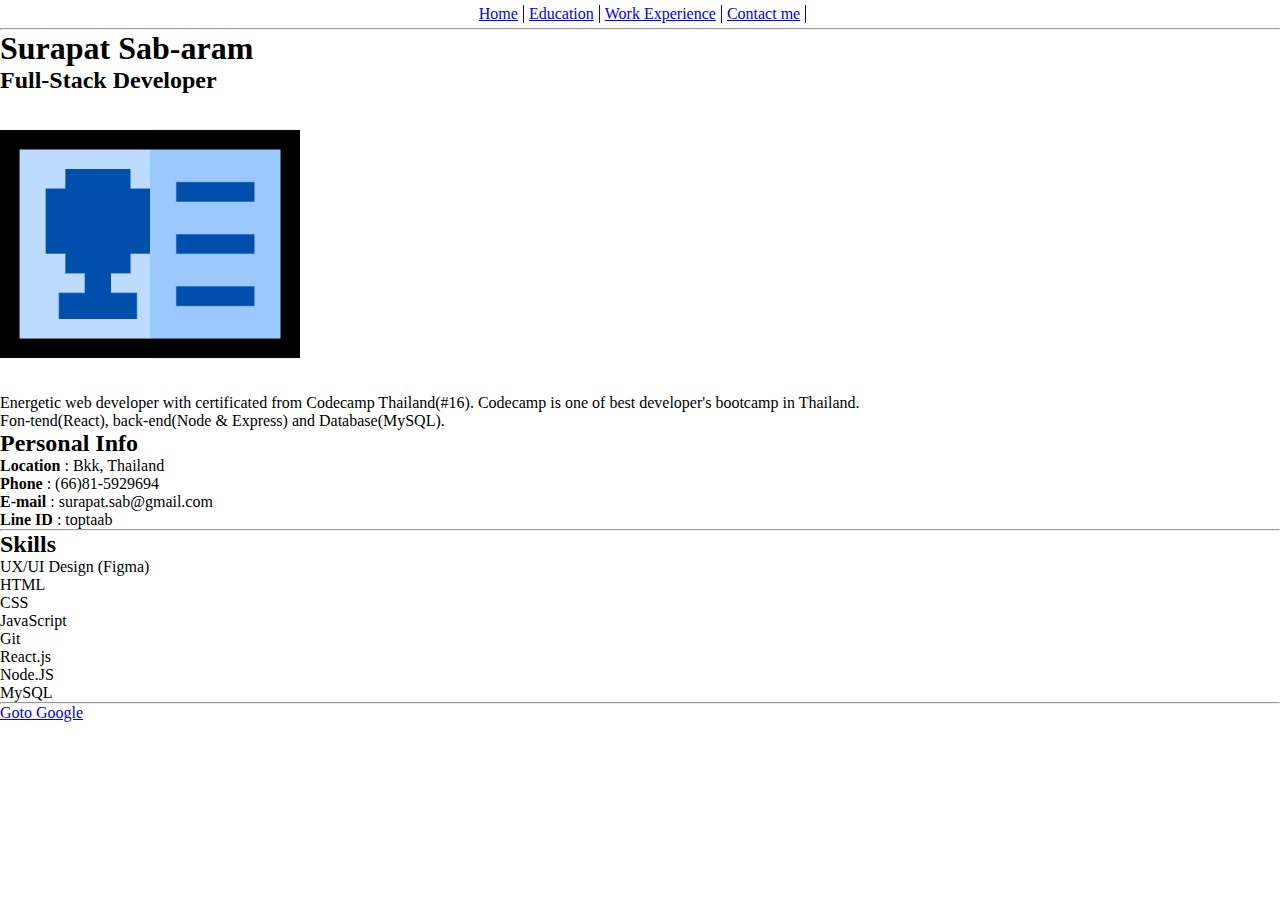
<file: index.html>
<!DOCTYPE html>
<html lang="en">

<head>
    <meta charset="UTF-8">
    <meta name="viewport" content="width=device-width, initial-scale=1.0">
    <link rel="stylesheet" href="./style.css">
    <title>Document</title>

</head>

<body>
    <nav>
        <a href="./index.html">Home</a>
        <a href="./Education.html">Education</a>
        <a href="./Work.html">Work Experience</a>
        <a href="./Contact.html">Contact me</a>
    </nav>
    <hr>
    <h1>Surapat Sab-aram</h1>
    <h2>Full-Stack Developer</h2>
    <img class="profile-pic" src="./Pics/profile-user-svgrepo-com.png" alt="Profile">
    <p>Energetic web developer with certificated from Codecamp Thailand(#16). Codecamp is one of best developer's
        bootcamp in Thailand. <br> Fon-tend(React), back-end(Node & Express) and Database(MySQL).</p>
    <h2>Personal Info</h2>
    <p><strong>Location</strong> : Bkk, Thailand</p>
    <p><strong>Phone</strong> : (66)81-5929694</p>
    <p><strong>E-mail</strong> : surapat.sab@gmail.com</p>
    <p><strong>Line ID</strong> : toptaab</p>
    <hr>
    <h2>Skills</h2>
    <ul>
        <li>UX/UI Design (Figma)</li>
        <li>HTML</li>
        <li>CSS</li>
        <li>JavaScript</li>
        <li>Git</li>
        <li>React.js</li>
        <li>Node.JS</li>
        <li>MySQL</li>
    </ul>
    <hr>
    <a href="htttp://www.google.com">Goto Google</a>
</body>

</html>
</file>
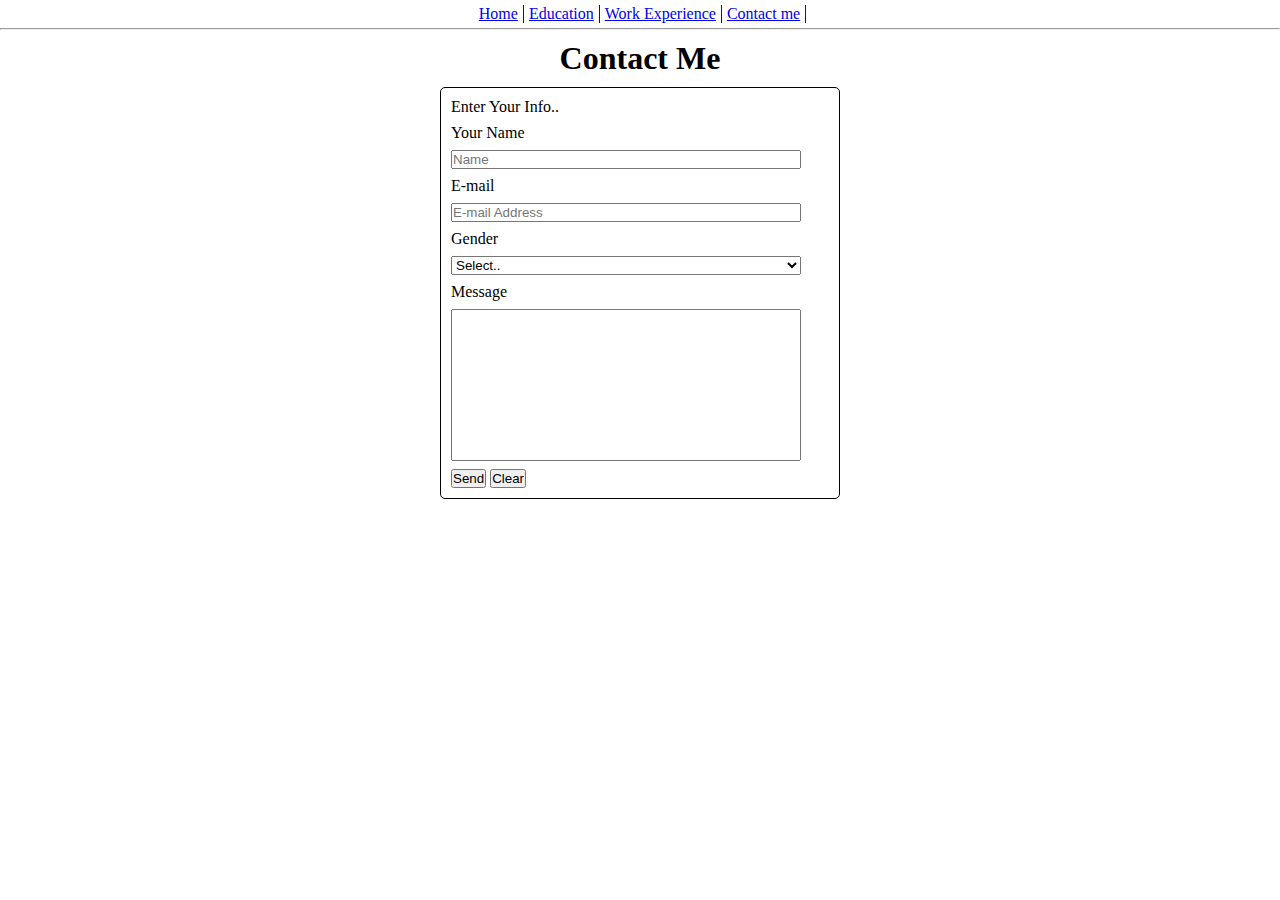
<file: Contact.html>
<!DOCTYPE html>
<html lang="en">

<head>
    <meta charset="UTF-8">
    <meta name="viewport" content="width=device-width, initial-scale=1.0">
    <link rel="stylesheet" href="./style.css">
    <title>Document</title>
</head>

<body>
    <nav>
        <a href="./index.html">Home</a>
        <a href="./Education.html">Education</a>
        <a href="./Work.html">Work Experience</a>
        <a href="./Contact.html">Contact me</a>
    </nav>
    <hr>
    <main class="contact-me">
        <h1 class="contactme-header">Contact Me</h1>
        <form class="contact-form">
            <p>Enter Your Info..</p>
            <label id="username">Your Name </label>
            <input type="text" name="username" id="username" placeholder="Name">
            <label id="email">E-mail</label>
            <input type="email" name="Email Address" id="email" placeholder="E-mail Address">
            <label id="Sex">Gender</label>
            <select name="Gender" id="Sex">Gender
                <option disabled selected>Select..</option>
                <option value="Male">Male</option>
                <option value="Female">Female</option>
            </select>
            <label>Message</label>
            <textarea name="Message" cols="30" rows="10" ></textarea>
            <div>
                <input type="submit" value="Send">
                <input type="reset" value="Clear">
            </div>
        </form>
    </main>
</body>

</html>
</file>
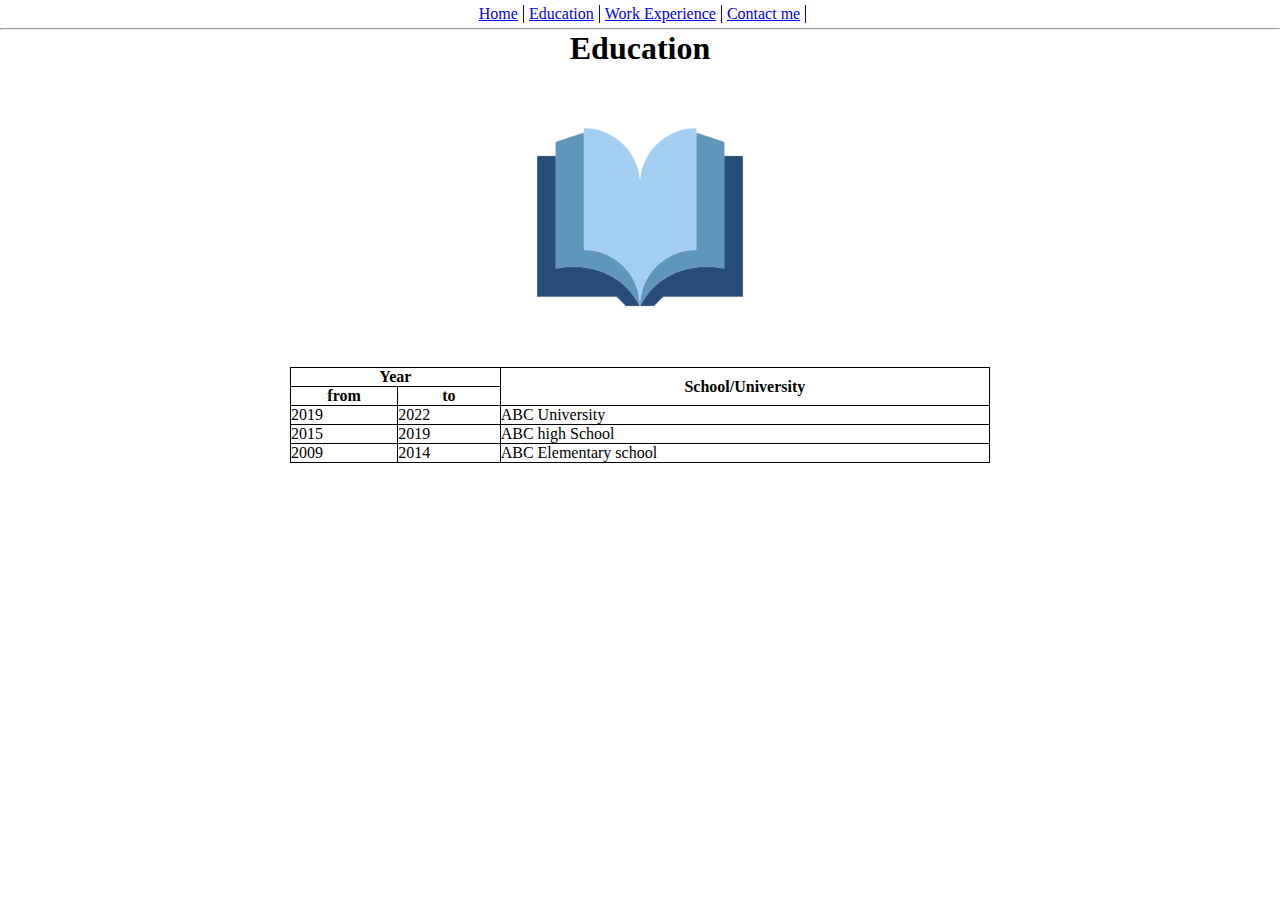
<file: Education.html>
<!DOCTYPE html>
<html lang="en">

<head>
    <meta charset="UTF-8">
    <meta name="viewport" content="width=device-width, initial-scale=1.0">
    <link rel="stylesheet" href="./style.css">
    <title>Document</title>
</head>

<body>
    <nav>
        <a href="./index.html">Home</a>
        <a href="./Education.html">Education</a>
        <a href="./Work.html">Work Experience</a>
        <a href="./Contact.html">Contact me</a>
    </nav>
    <hr>
    <main class="education">
        <h1>
            Education
        </h1>
        <img src="./Pics/book-education-study-svgrepo-com.png" alt="Graduated">
        <table class="Education-table">
            <tr>
                <th colspan="2">Year</th>
                <th rowspan="2" colspan="2">School/University</th>
            </tr>
            <tr>
                <th>from</th>
                <th>to</th>
            </tr>
            <tr>
                <td>2019</td>
                <td>2022</td>
                <td>ABC University</td>
            </tr>
            <tr>
                <td>2015</td>
                <td>2019</td>
                <td>ABC high School</td>
            </tr>
            <tr>
                <td>2009</td>
                <td>2014</td>
                <td>ABC Elementary school</td>
            </tr>
        </table>
    </main>
</body>

</html>
</file>
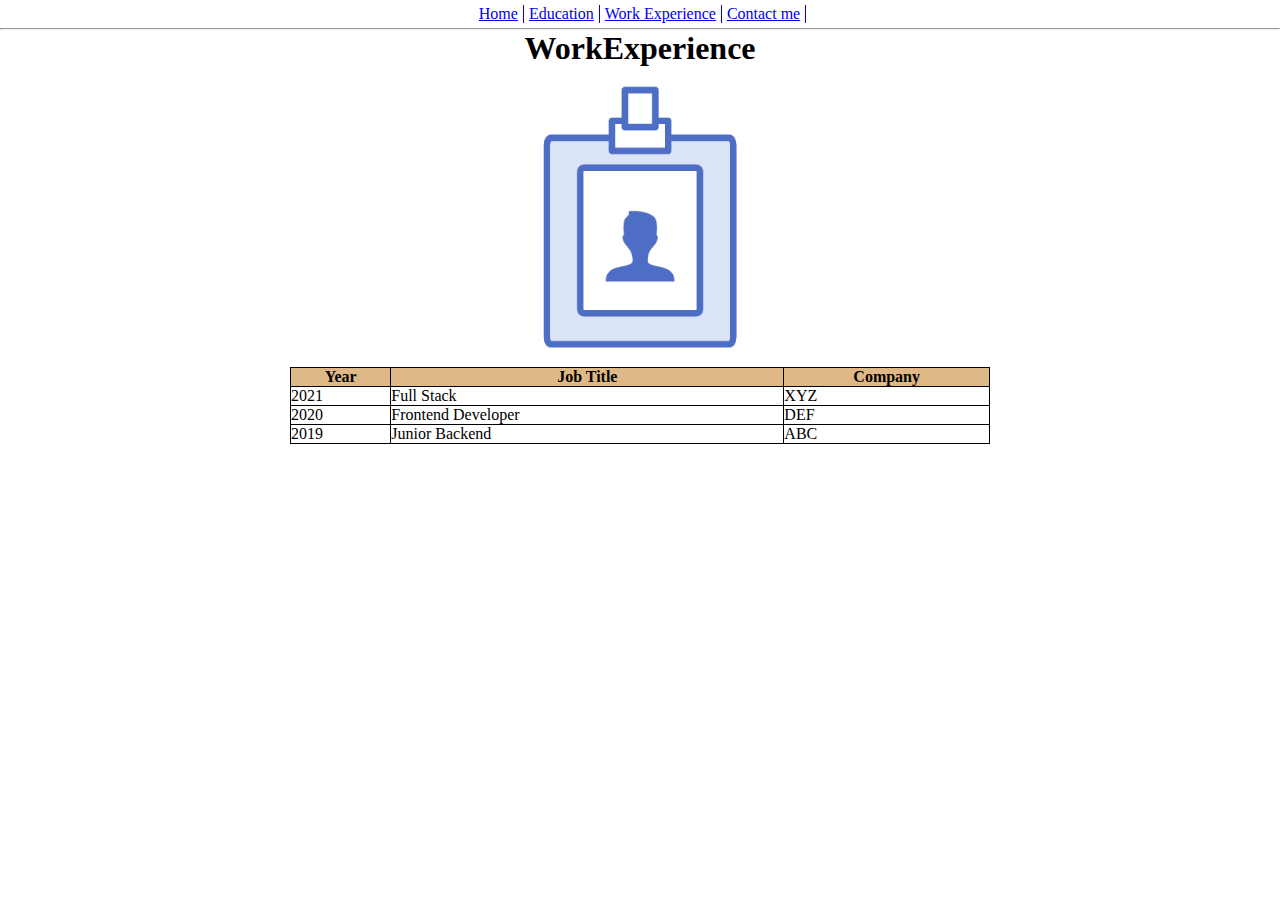
<file: Work.html>
<!DOCTYPE html>
<html lang="en">

<head>
    <meta charset="UTF-8">
    <meta name="viewport" content="width=device-width, initial-scale=1.0">
    <link rel="stylesheet" href="./style.css">
    <title>Document</title>
</head>

<body>

    <nav>
        <a href="./index.html">Home</a>
        <a href="./Education.html">Education</a>
        <a href="./Work.html">Work Experience</a>
        <a href="./Contact.html">Contact me</a>
    </nav>
    <hr>
    <main class="workex">
        <h1>
            WorkExperience
        </h1>
        <img src="./Pics/work-permit-svgrepo-com.png" alt="WorkExperience">
        <table class="work-table">
            <tr>
                <th>Year</th>
                <th>Job Title</th>
                <th>Company</th>
            </tr>
            <tr>
                <td>2021</td>
                <td>Full Stack</td>
                <td>XYZ</td>
            </tr>
            <tr>
                <td>2020</td>
                <td>Frontend Developer</td>
                <td>DEF</td>
            </tr>
            <tr>
                <td>2019</td>
                <td>Junior Backend</td>
                <td>ABC</td>
            </tr>

        </table>
    </main>
</body>

</html>
</file>
<file: style.css>
/* Universal  */
        * {
            margin: 0px;
            padding: 0px;
            box-sizing: border-box;
        }
        main {
            display: flex;
            flex-direction: column;
            justify-content: center;
            align-items: center;
        }
        /* Main Navigator  */
        nav {
            display: flex;
            justify-content: center;
            padding-top: 5px;
            padding-bottom: 5px;
        }
        nav > * {
            border-right: 1px solid blue;
            padding-right: 5px;
            padding-left: 5px;
        }
        /* Home site */
        .profile-pic {
            box-sizing: border-box;
            display: block;
        }

        /* Education Site */
        .education {
            display: flex;
            flex-direction: column;
            justify-content: center;
            align-items: center;
        }
        .workex {
            display: flex;
            flex-flow: column nowrap;
            justify-content: center;
            align-items: center;
        }
        img {
            max-width: 300px;
        }
        .Education-table {
            border: 1px solid black;
            border-collapse: collapse;
            min-width: 700px;
        }
        .Education-table * {
            border: 1px solid black;
        }
        /* work Experience Site */
        .work-table {
            border: 1px solid black;
            border-collapse: collapse;
            min-width: 700px;
        }
        .work-table * {
            border: 1px solid black;
        }
        .work-table th {
            background-color: burlywood;
        }
        
        /* Contact Me site */
        .contactme-header {
            padding: 10px;
        }
        .contact-form {
            width: 400px;
            margin: auto;
            border: 1px solid black;
            border-radius: 5px;
            padding: 10px;
            display: flex;
            gap: 8px;
            flex-direction: column;
        }
        .contact-form * {
            max-width: 350px;
        }
        textarea {
            resize: none;
        }
</file>
